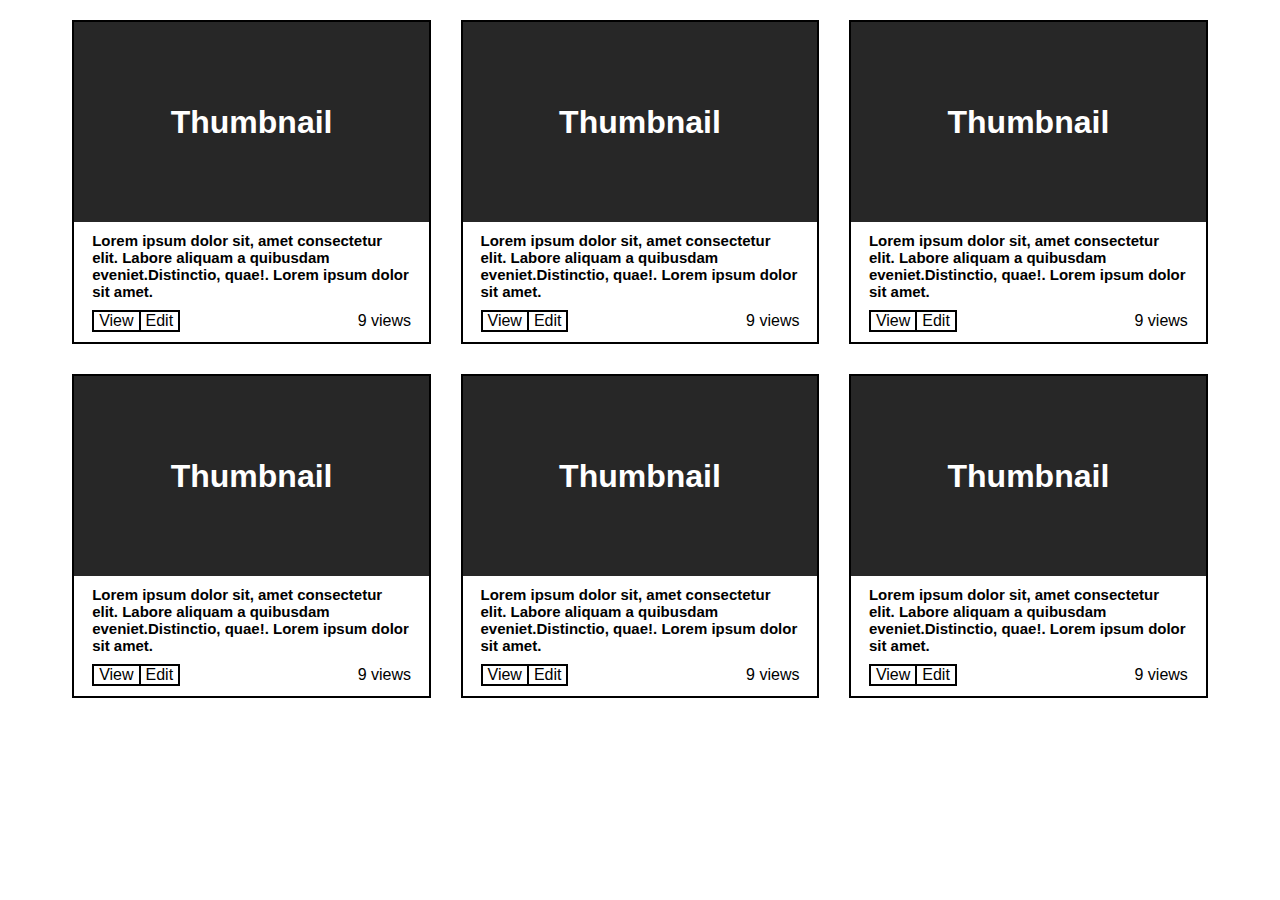
<file: Module-2-CSS/index.html>
<!DOCTYPE html>
<html lang="en">

<head>
    <meta charset="UTF-8">
    <meta name="viewport" content="width=device-width, initial-scale=1.0">
    <title>CSS Assignment</title>
    <link rel="stylesheet" href="index.css">
</head>

<body>

    <div class="main">

        
        <div class="card">

            <div class="box">
                <h1>Thumbnail</h1>
            </div>

            <div class="text">
                <h3>Lorem ipsum dolor sit, amet consectetur
                    elit. Labore aliquam a quibusdam eveniet.Distinctio, 
                    quae!. Lorem ipsum dolor sit amet.</h3>

                <div class="btn">
                    <div class="btn1">
                        <a href="#" class="btn1-1">View</a>
                        <a href="#" class="btn1-2">Edit</a>
                    </div>

                    <div class="views">
                        <p>9 views</p>
                    </div>
                </div>
            </div>

        </div>

        <div class="card">

            <div class="box">
                <h1>Thumbnail</h1>
            </div>

            <div class="text">
                <h3>Lorem ipsum dolor sit, amet consectetur
                    elit. Labore aliquam a quibusdam eveniet.Distinctio, 
                    quae!. Lorem ipsum dolor sit amet. </h3>

                <div class="btn">
                    <div class="btn1">
                        <a href="#" class="btn1-1">View</a>
                        <a href="#" class="btn1-2">Edit</a>
                    </div>

                    <div class="views">
                        <p>9 views</p>
                    </div>
                </div>
            </div>

        </div>


        <div class="card">

            <div class="box">
                <h1>Thumbnail</h1>
            </div>

            <div class="text">
                <h3>Lorem ipsum dolor sit, amet consectetur
                    elit. Labore aliquam a quibusdam eveniet.Distinctio, 
                    quae!. Lorem ipsum dolor sit amet.</h3>

                <div class="btn">
                    <div class="btn1">
                        <a href="#" class="btn1-1">View</a>
                        <a href="#" class="btn1-2">Edit</a>
                    </div>

                    <div class="views">
                        <p>9 views</p>
                    </div>
                </div>
            </div>

        </div>



        
    
        <div class="card">

            <div class="box">
                <h1>Thumbnail</h1>
            </div>

            <div class="text">
                <h3>Lorem ipsum dolor sit, amet consectetur
                    elit. Labore aliquam a quibusdam eveniet.Distinctio, 
                    quae!. Lorem ipsum dolor sit amet.</h3>

                <div class="btn">
                    <div class="btn1">
                        <a href="#" class="btn1-1">View</a>
                        <a href="#" class="btn1-2">Edit</a>
                    </div>

                    <div class="views">
                        <p>9 views</p>
                    </div>
                </div>
            </div>

        </div>

        <div class="card">

            <div class="box">
                <h1>Thumbnail</h1>
            </div>

            <div class="text">
                <h3>Lorem ipsum dolor sit, amet consectetur
                    elit. Labore aliquam a quibusdam eveniet.Distinctio, 
                    quae!. Lorem ipsum dolor sit amet.</h3>

                <div class="btn">
                    <div class="btn1">
                        <a href="#" class="btn1-1">View</a>
                        <a href="#" class="btn1-2">Edit</a>
                    </div>

                    <div class="views">
                        <p>9 views</p>
                    </div>
                </div>
            </div>

        </div>


        <div class="card">

            <div class="box">
                <h1>Thumbnail</h1>
            </div>

            <div class="text">
                <h3>Lorem ipsum dolor sit, amet consectetur
                    elit. Labore aliquam a quibusdam eveniet.Distinctio, 
                    quae!. Lorem ipsum dolor sit amet.</h3>

                <div class="btn">
                    <div class="btn1">
                        <a href="#" class="btn1-1">View</a>
                        <a href="#" class="btn1-2">Edit</a>
                    </div>

                    <div class="views">
                        <p>9 views</p>
                    </div>
                </div>
            </div>

        </div>

    </div>

</body>

</html>
</file>
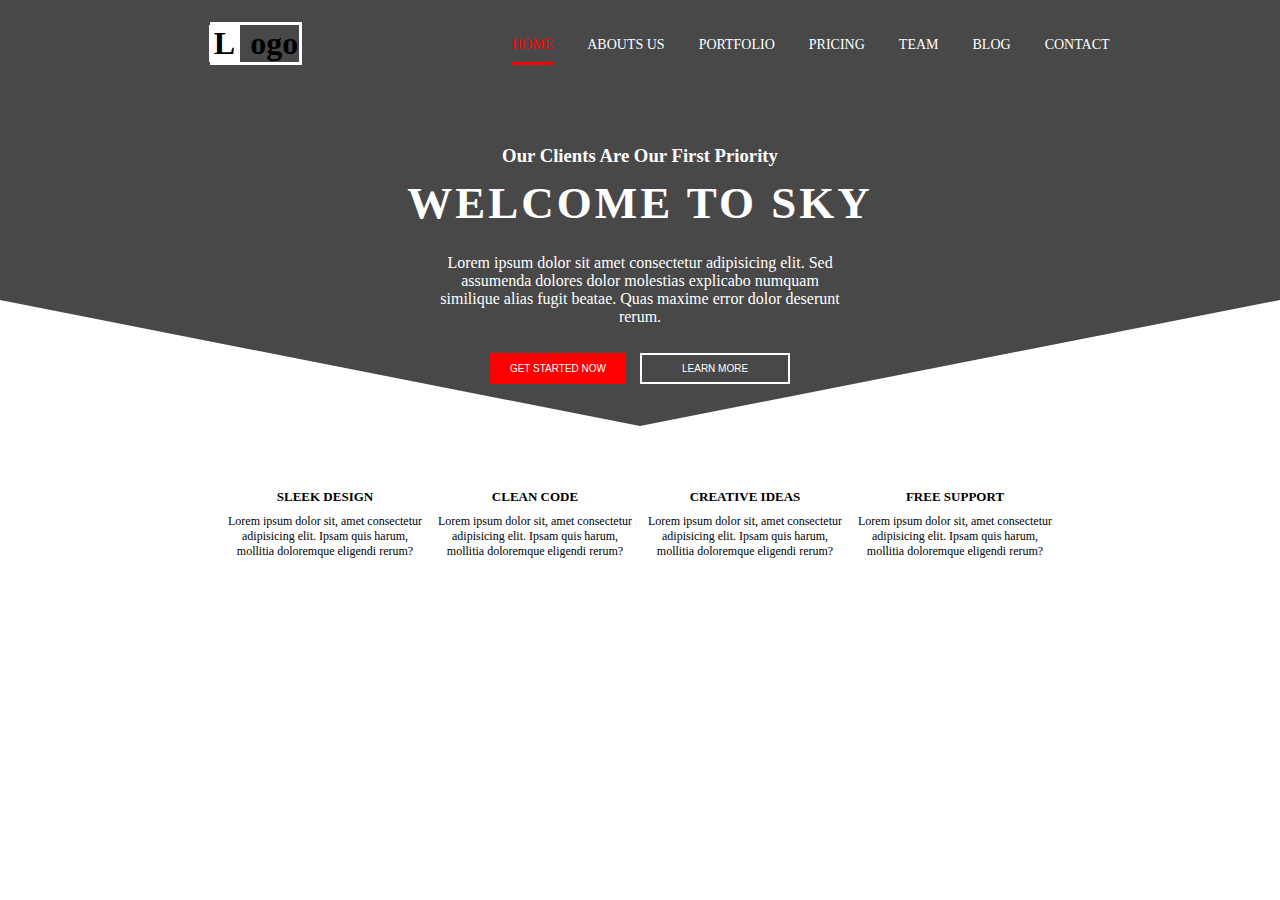
<file: Module-2-CSS/assign-1.html>
<!DOCTYPE html>
<html lang="en">

<head>
    <meta charset="UTF-8">
    <meta name="viewport" content="width=device-width, initial-scale=1.0">
    <title>Assign-1</title>
    <link rel="stylesheet" href="assign-1.css">

    <link
      rel="stylesheet"
      href="https://cdnjs.cloudflare.com/ajax/libs/font-awesome/6.5.1/css/all.min.css"
      integrity="sha512-DTOQO9RWCH3ppGqcWaEA1BIZOC6xxalwEsw9c2QQeAIftl+Vegovlnee1c9QX4TctnWMn13TZye+giMm8e2LwA=="
      crossorigin="anonymous"referrerpolicy="no-referrer"/>
   
</head>

<body>

    <div class="main">

        <div class="clip">

            <div class="nav-main">

                <div class="nav-1">
                    <div class="logo">
                        <h1 class="flogo">L</h1>
                        <h1 class="slogo">ogo</h1>
                    </div>

                </div>

                <div class="nav-2">
                    <ul>
                        <li class="home">HOME</li>
                        <li>ABOUTS US</li>
                        <li>PORTFOLIO</li>
                        <li>PRICING</li>
                        <li>TEAM</li>
                        <li>BLOG</li>
                        <li>CONTACT</li>
                    </ul>
                </div>

            </div>

            <div class="head">

                <div class="line-1">
                    <h3>Our Clients Are Our First Priority</h3>
                    <h1>WELCOME TO SKY</h1>
                </div>
                <div class="line-2">
                    <p>Lorem ipsum dolor sit amet consectetur adipisicing elit. Sed assumenda dolores dolor molestias
                        explicabo numquam similique alias fugit beatae. Quas maxime error dolor deserunt rerum.</p>

                    <div class="btns">
                        <button class="btn-1">GET STARTED NOW</button>
                        <button class="btn-2">LEARN MORE</button>
                    </div>
                </div>

            </div>

        </div>
    
            <div class="carts">

                <div class="cart-1">
                    <i class="fa-solid fa-layer-group icon"></i>
                    <h4>SLEEK DESIGN</h4>
                    <p>Lorem ipsum dolor sit, amet consectetur adipisicing elit. Ipsam quis harum, mollitia doloremque
                        eligendi rerum?</p>
                </div>
                <div class="cart-2">
                    <i class="fa-solid fa-layer-group icon"></i>
                    <h4>CLEAN CODE</h4>
                    <p>Lorem ipsum dolor sit, amet consectetur adipisicing elit. Ipsam quis harum, mollitia doloremque
                        eligendi rerum?</p>
                </div>
                <div class="cart-3">
                    <i class="fa-solid fa-layer-group icon"></i>
                    <h4>CREATIVE IDEAS</h4>
                    <p>Lorem ipsum dolor sit, amet consectetur adipisicing elit. Ipsam quis harum, mollitia doloremque
                        eligendi rerum?</p>
                </div>
                <div class="cart-4">
                    <i class="fa-solid fa-layer-group icon"></i>
                    <h4>FREE SUPPORT</h4>
                    <p>Lorem ipsum dolor sit, amet consectetur adipisicing elit. Ipsam quis harum, mollitia doloremque
                        eligendi rerum?</p>
                </div>


            </div>



        

    </div>



</body>

</html>
</file>
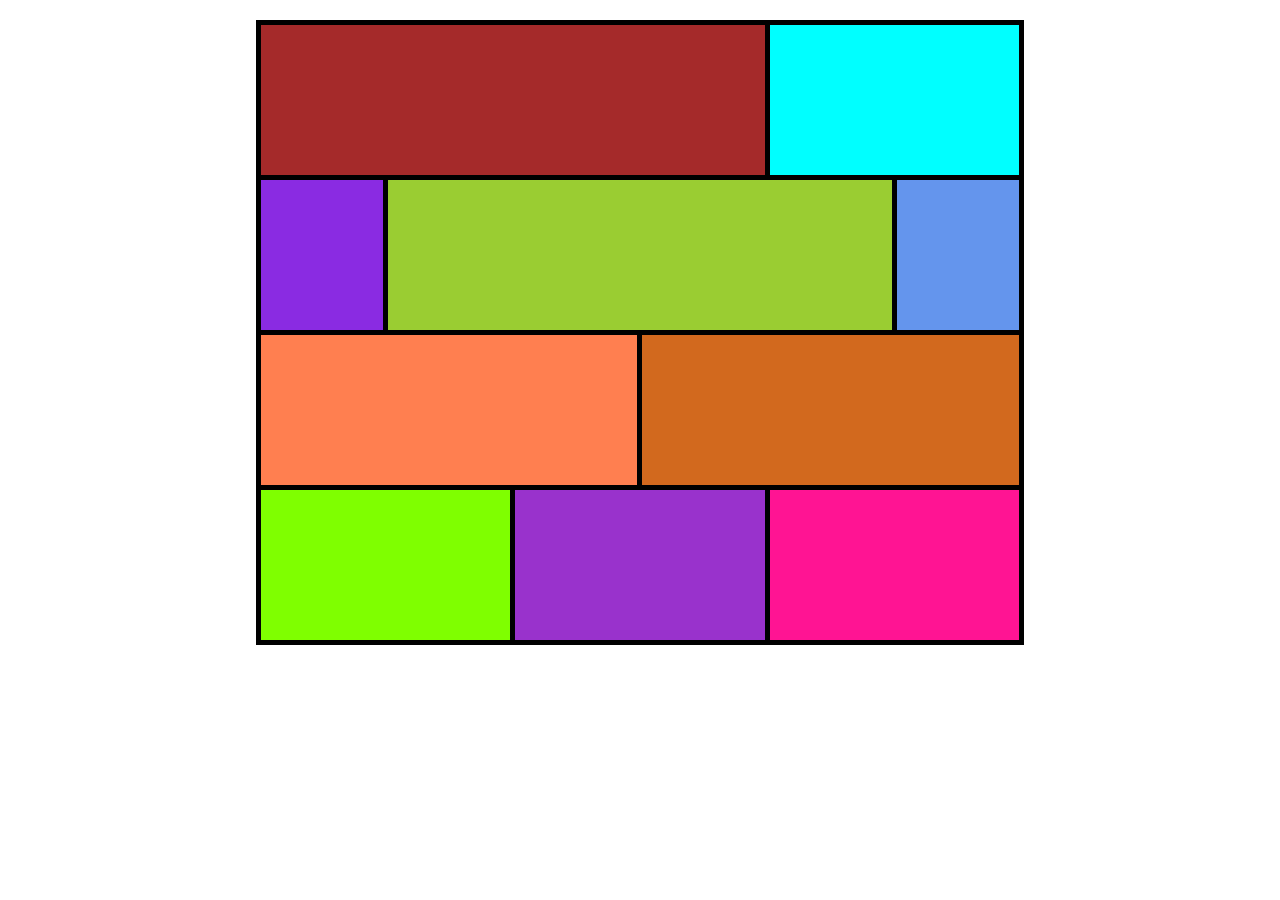
<file: Module-2-CSS/DisplayGrid.html>
<!DOCTYPE html>
<html lang="en">
<head>
    <meta charset="UTF-8">
    <meta name="viewport" content="width=device-width, initial-scale=1.0">
    <title>Document</title>
    <style>
        *{
            margin: 0;
            padding: 0;
            box-sizing: border-box;
            
        }
        .parent{
            border: 5px solid black;
            margin: 20px auto;
            width: 60%;
            display: grid;
            gap: 5px;
            /* grid-template-columns: repeat(3, 1fr); */
            grid-auto-rows: minmax(150px, auto);
            background-color: black;
        }
        .box-1{
            grid-column:1/5;
            background-color:brown ;
        }
        .box-2{
            grid-column:5/7;
            background-color: aqua;
        }
        .box-3{
            grid-column: 1/2;
            background-color: blueviolet;
        }
        .box-4{
            grid-column: 2/6;
            background-color:yellowgreen ;
        }
        .box-5{
            grid-column: 6/7;
            background-color: cornflowerblue;
        }
        .box-6{
            grid-column: 1/4;
            background-color: coral;
        }
        .box-7{
            grid-column: 4/7;
            background-color: chocolate;
        }
        .box-8{
         grid-column: 1/3;   
         background-color: chartreuse;
        }
        .box-9{
         grid-column: 3/5;   
         background-color: darkorchid;
        }
        .box-10{
            grid-column: 5/7;
            background-color: deeppink;
        }

    </style>
</head>
<body>
    <div class="parent">
    <div class="box-1"></div>
    <div class="box-2"></div>
    <div class="box-3"></div>
    <div class="box-4"></div>
    <div class="box-5"></div>
    <div class="box-6"></div>
    <div class="box-7"></div>
    <div class="box-8"></div>
    <div class="box-9"></div>
    <div class="box-10"></div>
</div>

</body>
</html>
</file>
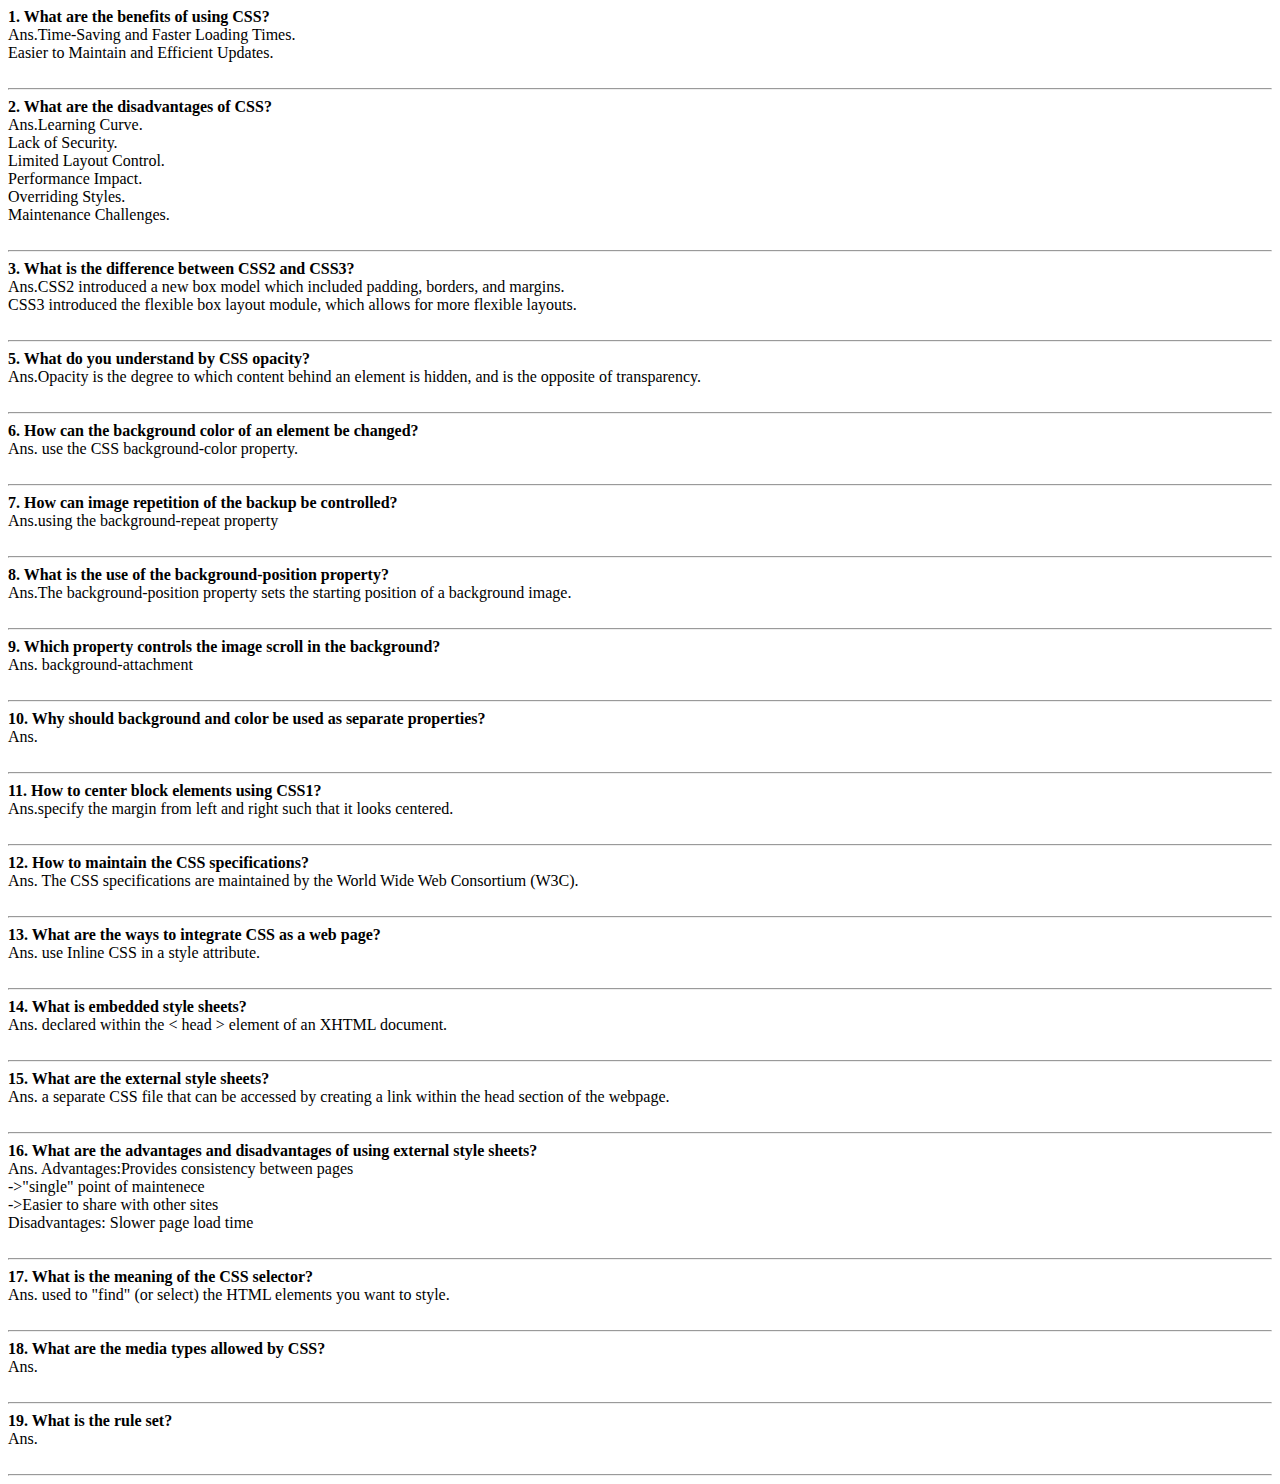
<file: Module-2-CSS/questions.html>
<!DOCTYPE html>
<html lang="en">
<head>
    <meta charset="UTF-8">
    <meta name="viewport" content="width=device-width, initial-scale=1.0">
    <title>Document</title>
</head>
<body>
     <b>1. What are the benefits of using CSS?</b><br>
     Ans.Time-Saving and Faster Loading Times. <br>
        Easier to Maintain and Efficient Updates.
     <br><br><hr>


     <b>2. What are the disadvantages of CSS?</b><br>
     Ans.Learning Curve. <br>
     Lack of Security. <br>
     Limited Layout Control. <br>
     Performance Impact. <br>
     Overriding Styles. <br>
     Maintenance Challenges. 
     <br><br><hr>


     <b>3. What is the difference between CSS2 and CSS3?</b><br>
     Ans.CSS2 introduced a new box model which included padding, borders, and margins. <br>CSS3 introduced the flexible box layout module, which allows for more flexible layouts.
     <br><br><hr>


     <!-- <b>4. Name a few CSS style components</b><br>
     Ans. <br><br><hr> -->


     <b>5. What do you understand by CSS opacity?</b><br>
     Ans.Opacity is the degree to which content behind an element is hidden, and is the opposite of transparency. 
     <br><br><hr>

     <b>6. How can the background color of an element be changed?</b><br>
     Ans. use the CSS background-color property.
      <br><br><hr>

     <b>7. How can image repetition of the backup be controlled?</b><br>
     Ans.using the background-repeat property 
     <br><br><hr>

     <b>8. What is the use of the background-position property?</b><br>
     Ans.The background-position property sets the starting position of a background image. 
     <br><br><hr>


     <b>9. Which property controls the image scroll in the background?</b><br>
     Ans.  background-attachment 
     <br><br><hr>

     <b>10. Why should background and color be used as separate properties?</b><br>
     Ans. <br><br><hr>

     <b>11. How to center block elements using CSS1?</b><br>
     Ans.specify the margin from left and right such that it looks centered. 
     <br><br><hr>



     <b>12. How to maintain the CSS specifications?</b><br>
     Ans. The CSS specifications are maintained by the World Wide Web Consortium (W3C).
     <br><br><hr>

     <b>13. What are the ways to integrate CSS as a web page?</b><br>
     Ans. use Inline CSS in a style attribute.
      <br><br><hr>

      
     <b>14. What is embedded style sheets?</b><br>
     Ans.  declared within the < head > element of an XHTML document.
        <br><br><hr>

     <b>15. What are the external style sheets?</b><br>
     Ans. a separate CSS file that can be accessed by creating a link within the head section of the webpage.
      <br><br><hr>

     <b>16. What are the advantages and disadvantages of using external style sheets?</b><br>
     Ans. Advantages:Provides consistency between pages <br>
->"single" point of maintenece <br>
->Easier to share with other sites <br>
     Disadvantages: Slower page load time 
     <br><br><hr>

     <b>17. What is the meaning of the CSS selector?</b><br>
     Ans.  used to "find" (or select) the HTML elements you want to style. <br><br><hr>

    
     <b>18. What are the media types allowed by CSS?</b><br>
     Ans.<br><br><hr>

     <b>19. What is the rule set?</b><br>
     Ans. <br><br><hr>
</body>
</html>
</file>
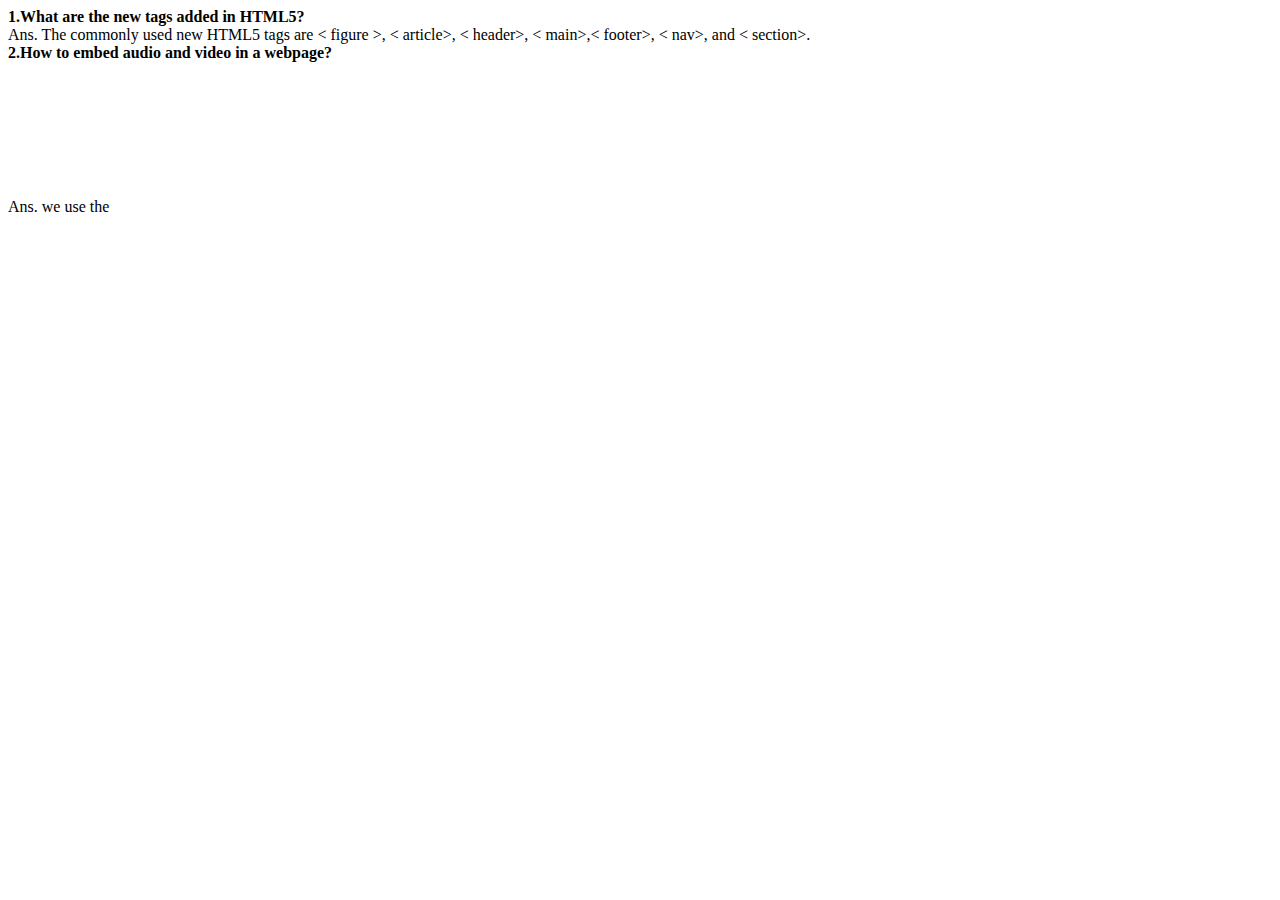
<file: Module-3-HTML5/Questions.html>
<!DOCTYPE html>
<html lang="en">
<head>
    <meta charset="UTF-8">
    <meta name="viewport" content="width=device-width, initial-scale=1.0">
    <title>Document</title>
</head>
<body>
<b>1.What are the new tags added in HTML5?</b><br>
Ans. The commonly used new HTML5 tags are < figure >,  < article>, < header>, < main>,< footer>, < nav>, and < section>.
<br>
<b>2.How to embed audio and video in a webpage?</b><br>
Ans. we use the <video> tag.
<br>
<b>3.Semantic element in HTML5?</b><br>
Ans. A semantic element clearly describes its meaning to both the browser and the developer. <br>
EX. <header> , <nav> , <aside> , <main> , <figure> , <p> , <section> , <footer> 
<br>
<b>4.Canvas and SVG tags</b><br>
Ans. 
<br>
</body>
</html>
</file>
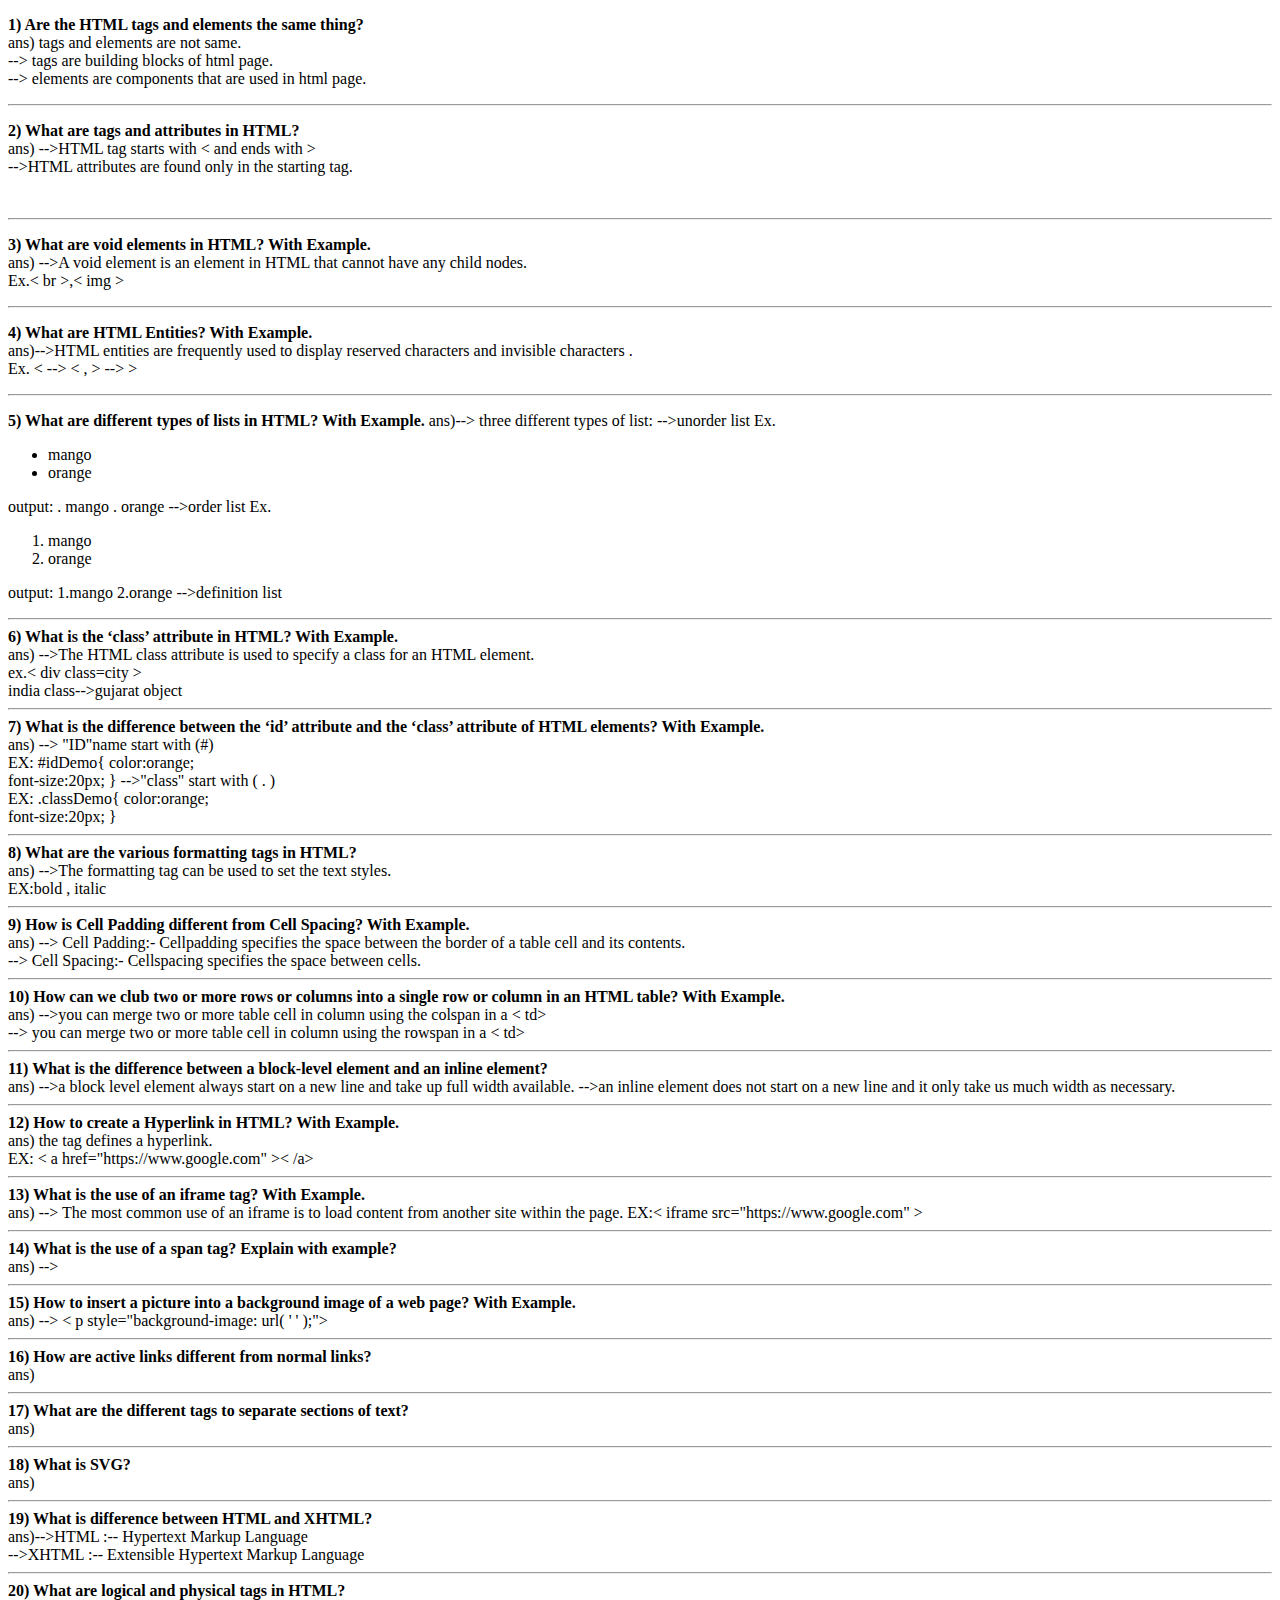
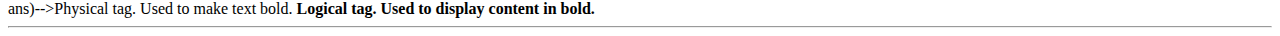
<file: Module-1-HTML/Theory/questions.html>
<!DOCTYPE html>
<html lang="en">
<head>
	<meta charset="UTF-8">
	<meta name="viewport" content="width=device-width, initial-scale=1.0">
	<title>Document</title>
</head>
<body>
	
<p>
<b> 1)   Are the HTML tags and elements the same thing?</b><br>
ans) tags and elements are not same. <br>
	-->  tags are building blocks of html page. <br>
	--> elements are components that are used in html page. <br>
</p><hr>


<p>
<b> 2) What are tags and attributes in HTML?</b><br>
ans)  -->HTML tag starts with < and ends with ><br>
         -->HTML attributes are found only in the starting tag. <br>
</p><br> <hr>

<p>
<b>3) What are void elements in HTML? With Example.</b><br>
ans) -->A void element is an element in HTML that cannot have any child nodes. <br>
	Ex.< br >,< img > <br>
</p><hr>

<p>
<b>4) What are HTML Entities? With Example.</b><br>
ans)-->HTML entities are frequently used to display reserved characters  and invisible characters . <br>
	Ex. <  --> &lt , > --> &gt <br>
</p><hr>

<p>
<b>5) What are different types of lists in HTML? With Example.</b>
ans)--> three different types of list:
	-->unorder list
		Ex.<ul> 
		              <li>mango</li> 
		               <li>orange</li>
		      </ul>
			output:  . mango
			                . orange
	-->order list
		Ex.<ol> 
		              <li>mango</li> 
		               <li>orange</li>
		      </ol>
			output:  1.mango
			                2.orange
	-->definition list
</p><hr>


<b>6) What is the ‘class’ attribute in HTML? With Example.</b><br>
ans) -->The HTML class attribute is used to specify a class for an HTML element. <br>
	ex.< div class=city ><br>
india class-->gujarat object <br><hr>



<b>7) What is the difference between the ‘id’ attribute and the ‘class’ attribute of HTML
   elements? With Example.</b> <br>
ans) --> "ID"name start with  (#) <br> EX:  #idDemo{ color:orange;<br>
     			font-size:20px; }
			
          -->"class" start with ( . )      <br>
		    EX:   .classDemo{ color:orange;<br>
			font-size:20px; }
<hr>


<b>8) What are the various formatting tags in HTML?</b><br>
ans) -->The formatting tag can be used to set the text styles. <br>
	EX:bold , italic <hr>



<b>9) How is Cell Padding different from Cell Spacing? With Example.</b><br>
ans) -->   Cell Padding:-   Cellpadding specifies the space between the border of a table cell and its contents. <br>
         -->   Cell Spacing:-    Cellspacing specifies the space between cells. <hr>



<b>10)  How can we club two or more rows or columns into a single row or column in an HTML
   table? With Example.</b><br>
ans) -->you can merge two or more table cell in column using the colspan in a < td> <br>
         --> you can merge two or more table cell in column using the rowspan in a < td> <hr>


<b>11) What is the difference between a block-level element and an inline element?</b><br>
ans) -->a block level element always start on a new line and take up full width available. 
         -->an inline element does not start on a new line and it only take us  much width as necessary.
<hr>

<b>12)  How to create a Hyperlink in HTML? With Example.</b><br>
ans) the <a> tag defines a hyperlink. <br>
	EX:   < a href="https://www.google.com" >< /a> <hr>



<b>13) What is the use of an iframe tag? With Example.</b><br>
ans) --> The most common use of an iframe is to load content from another site within the page.
	EX:< iframe src="https://www.google.com" > <hr>



<b>14) What is the use of a span tag? Explain with example?</b><br>
ans) -->
<hr>

 
<b>15) How to insert a picture into a background image of a web page? With Example.</b><br>
ans) -->  < p style="background-image: url( ' ' );">
<hr>


<b>16) How are active links different from normal links?</b><br>
ans)
<hr>


<b>17) What are the different tags to separate sections of text?</b><br>
ans)
<hr>


<b>18) What is SVG?</b><br>
ans)
<hr>

<b>19) What is difference between HTML and XHTML?</b><br>
ans)-->HTML :-- Hypertext Markup Language <br>
        -->XHTML :-- Extensible Hypertext Markup Language
<hr>


<b>20) What are logical and physical tags in HTML?</b><br>
ans)-->Physical tag. Used to make text bold.<b>  Logical tag. Used to display content in bold.<strong>
<hr>


</body>
</html>
</file>
<file: Module-2-CSS/index.css>
*{
    margin: 0;
    padding: 0;
    box-sizing: border-box;
    /* border: 1px solid black; */
    font-family: 'Segoe UI', Tahoma, Geneva, Verdana, sans-serif;
}
.main{
    width: 100%;
    display: flex;
    flex-direction: row;
    align-items: center;
    justify-content: center;
    gap: 30px;
    flex-wrap: wrap;
    margin-top: 20px;
    margin-bottom: 100px;
}

.card{
   border: 2px solid black;
    width: 28%;
}
.box{
    width: 100%;
    height: 200px;
    background-color: rgb(39, 39, 39);
    color: white;
    display: flex;
    align-items: center;
    justify-content: center;
}
.text{
    width: 90%;
    margin: 0 auto;
    padding-block: 10px;
    
}
.text h3{
    font-size: 15px;
}
.btn{
    width: 100%;
    display: flex;
    align-items: center;
    justify-content: space-between;
    padding-top: 10px;
}
.btn1{
    display: flex;
    justify-content: space-around;
    
}
.btn1-1 {
    padding: 0px 5px;
    border: 2px solid black;
    text-decoration: none;
    color: black;
}
.btn1-2{
    padding: 0px 5px;
    border: 2px solid black;
    text-decoration: none;
    color: black;
    border-left: none;
}
</file>
<file: Module-2-CSS/assign-1.css>
*{
    margin: 0;
    padding: 0;
    box-sizing: border-box;
}
.main{
    width: 100%;
    position: relative;
}
.clip{
    width: 100%;
    height: 600px;
    background-color: rgba(0, 0, 0, 0.719);
    /* background: url(../../Module-2-CSS/images/cofee.jpg) no-repeat center/ cover; */
    clip-path: polygon(0 0, 100% 0, 100% 50%, 50% 71%, 50% 71%, 0% 50%);

    
}
.nav-main{
    width: 100%;
    padding-top: 22px;
    display: flex;
    align-items: center;
}
.nav-1{
    width: 40%;
    
}

.logo{
    width: 18%;
    display: flex;
    align-items: center;
    justify-content: center;
    margin: 0 auto;
    gap: 5px;
    border: 3px solid white;
}

.flogo{
    padding: 0px 5px;
    background-color: white;
    color: black;
}

.slogo{
    padding: 0px 5px ;
}

.nav-2{
    width: 60%;
    color: white;
}

.nav-2 ul li {
    width: 20%;
    display: inline;
    font-size: 14px;
    margin-right: 30px;
    padding-bottom: 10px;
    /* border-bottom: 3px solid black; */
}

.home{
    color: red;
    border-bottom: 3px solid red;
}
.head{
    width: 100%;
    text-align: center;
    padding-top:80px;
    color: white;
}
.line-1{
    width: 40% ;   
    margin: 0 auto;
}
.line-2{
    width: 32% ;
    padding-top: 25px;   
    margin: 0 auto;
}
.line-1 h1{
    padding-top: 10px;
    font-size: 45px;
    letter-spacing: 3px;
}
.btns{
    width: 100%;
    padding-top: 27px;
}
.btn-1{
    background-color: red;
    padding: 10px 20px 10px 20px;
    margin-right: 10px;
    color: white;
    border: none;
    font-size: 10px;
}
.btn-2{
    border: 2px solid white;
    padding: 8px 40px 8px 40px;
    font-size: 10px;
    color: white;
    background-color: transparent;
}
.carts{
    width: 100%;
    display: flex;
    align-items: center;
    justify-content: center;
    gap: 10px;
    padding-block: 80px;
    font-size: 12px;
    position: absolute;
    top: 400px;
}
.cart-1{
    text-align: center;
    width: 200px;
    height: 200px;
    
} 
.cart-2{
    text-align: center;
    width: 200px;
    height: 200px;
    
}
.cart-3{
    text-align: center;
    width: 200px;
    height: 200px;
    
}
.cart-4{
    text-align: center;
    width: 200px;
    height: 200px;
    
}
.icon{
    font-size: 35px;
    padding-bottom: 10px;
}
.carts h4{
    padding-block: 9px;
    font-size: 13px;
}
</file>
